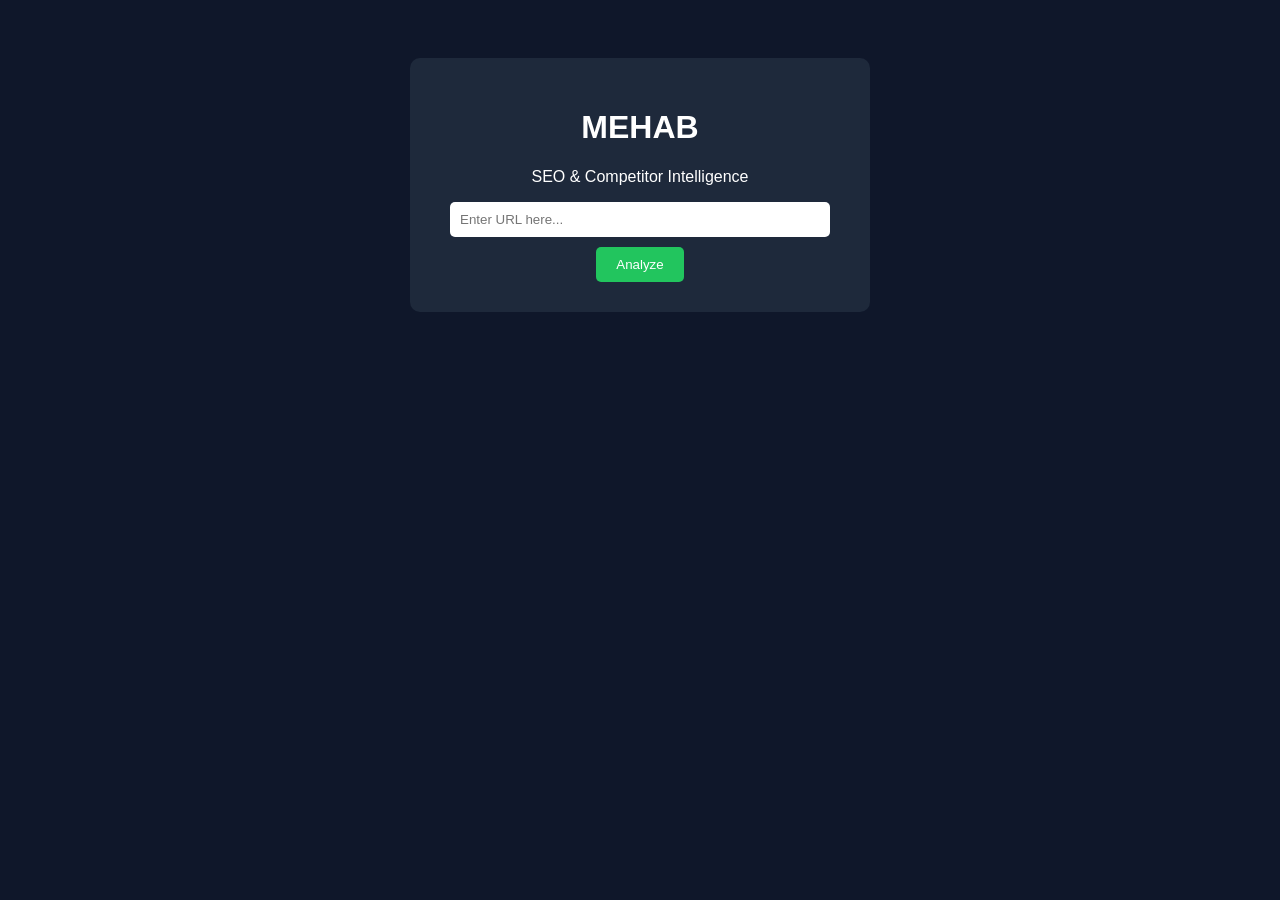
<file: index.html>
<!DOCTYPE html>
<html lang="en">
<head>
    <meta charset="UTF-8">
    <title>MEHAB SEO</title>
    <style>
        body { font-family: sans-serif; background: #0f172a; color: white; padding: 50px; text-align: center; }
        .container { background: #1e293b; padding: 30px; border-radius: 10px; display: inline-block; width: 400px; }
        input { width: 90%; padding: 10px; margin-bottom: 10px; border-radius: 5px; border: none; }
        button { padding: 10px 20px; background: #22c55e; color: white; border: none; border-radius: 5px; cursor: pointer; }
        .result { margin-top: 20px; padding: 15px; background: #020617; border-radius: 5px; text-align: left; }
        /* This hides the result by default */
        #result { display: none; }
    </style>
</head>
<body>

    <div class="container">
        <h1>MEHAB</h1>
        <p>SEO & Competitor Intelligence</p>
        
        <input type="text" id="website" placeholder="Enter URL here...">
        <br>
        <button type="button" onclick="analyze()">Analyze</button>

        <div id="result" class="result">
            <h3 style="color: #22c55e;">SEO Score: 78%</h3>
            <p><strong>Keywords:</strong> transport, cab services</p>
            <p><strong>Competitors:</strong> eurocab.in, ecosmobility.com</p>
        </div>
    </div>

    <script>
        function analyze() {
            // 1. Grab the input and the result div
            const siteInput = document.getElementById('website').value;
            const resultDiv = document.getElementById('result');

            // 2. Simple check: if input is empty, alert user
            if (siteInput.trim() === "") {
                alert("Please enter a website URL first!");
            } else {
                // 3. Show the hidden div
                resultDiv.style.display = "block";
            }
        }
    </script>

</body>
</html>
</file>
